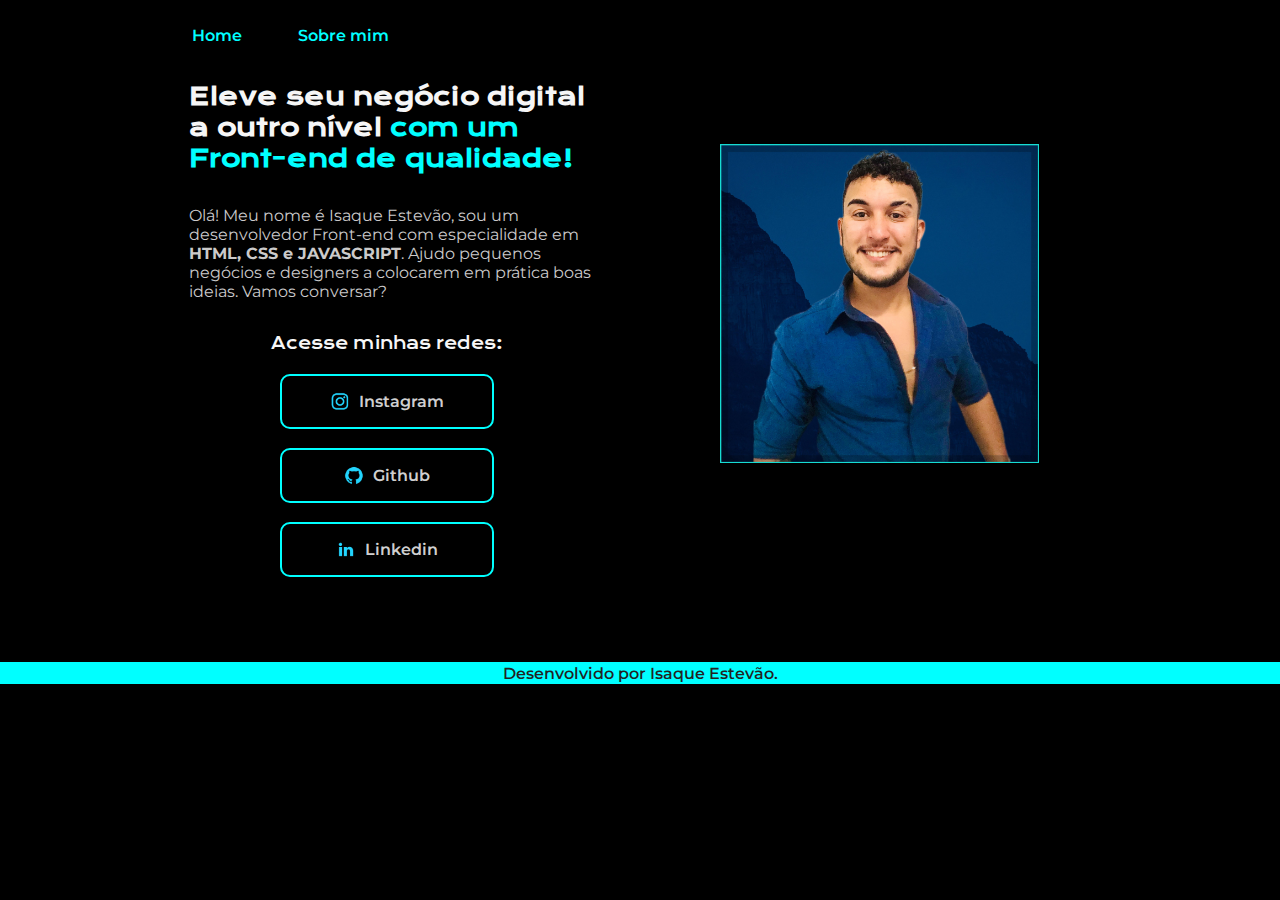
<file: index.html>
<!DOCTYPE html>
<html lang="pt-br">
<head>
    <meta charset="UTF-8">
    <meta name="viewport" content="width=device-width, initial-scale=1.0">
    <title>Portfólio</title>
    <link rel="stylesheet" href="./Styles/STYLE.CSS">
</head>
<body>
     <header class="cabecalho" >
        <nav class="cabecalho_menu" >
            <a class="cabecalho_links" href="index.html">Home</a>
            <a class="cabecalho_links" href="about.html">Sobre mim</a>
        </nav>
     </header>
     <main class="apresentacao">
        <section class="apresentacao_conteudo">
        <h1 class="apresentacao_conteudo_titulo">Eleve seu negócio digital a outro nível <strong class="titulo-destaque">com um Front-end de qualidade!
        </strong></h1>
        <p class="apresentacao_conteudo_paragrafo">Olá! Meu nome é Isaque Estevão, sou um desenvolvedor Front-end com especialidade em <strong>HTML, CSS e JAVASCRIPT</strong>. 
            Ajudo pequenos negócios e designers a colocarem em prática boas ideias. Vamos conversar?
        </p>
        <div class="apresentacao_links">
            <h2 class="apresentacao_links_subtitulo">Acesse minhas redes:</h2>
        <a target="_blank" class="apresentacao_botoes_links" href="https://instagram.com/isaque_estevaov?igshid=OGQ5ZDc2ODk2ZA%3D%3D&utm_source=qr ">
            <img class="icones_botoes" src="./img/instagram.png" alt="">
            Instagram
        </a>
        <a target="_blank" class="apresentacao_botoes_links" href="https://github.com/IsaqueEstevao06">
            <img class="icones_botoes" src="./img/github.png" alt="">
            Github
        </a>
        <a target="_blank" class="apresentacao_botoes_links" href="https://www.linkedin.com/in/isaque-estev%C3%A3o-b7535225b/">
            <img class="icones_botoes" src="./img/linkedin.png" alt="">
            Linkedin
        </a>
        </div>
        </section>
        <img class="imagem_pagina" src="./img/fotoprincipal.jpg" alt="imagem inicial">
     </main>
    <footer class="rodape" >
        <p>Desenvolvido por Isaque Estevão.</p>
    </footer>
</body>
</html>
</file>
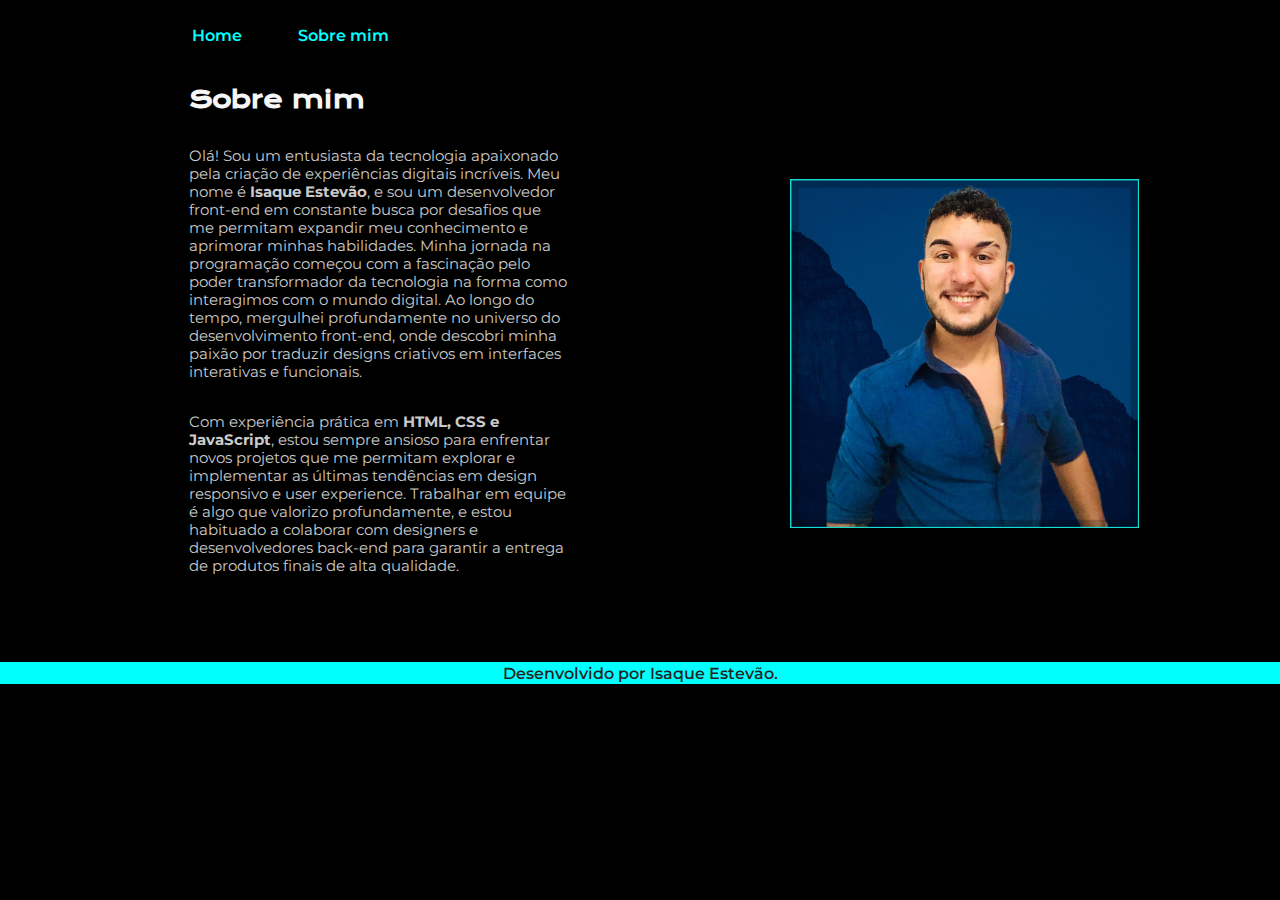
<file: about.html>
<!DOCTYPE html>
<html lang="pt-br">
<head>
    <meta charset="UTF-8">
    <meta name="viewport" content="width=device-width, initial-scale=1.0">
    <title>Sobre mim</title>
    <link rel="stylesheet" href="./Styles/STYLE.CSS">
</head>
<body>
    <header class="cabecalho" >
        <nav class="cabecalho_menu" >
            <a class="cabecalho_links" href="index.html">Home</a>
            <a class="cabecalho_links" href="about.html">Sobre mim</a>
        </nav>
     </header>
    <main class="apresentacao">
        <section class="apresentacao_conteudo">
            <h1 class="apresentacao_conteudo_titulo">Sobre mim</h1>
            <p class="apresentacao_conteudo_paragrafo2" >Olá! Sou um entusiasta da tecnologia apaixonado pela criação de experiências digitais incríveis. Meu nome é <strong>Isaque Estevão</strong>, e sou um desenvolvedor front-end em constante busca por desafios que me permitam expandir meu conhecimento e aprimorar minhas habilidades.
            Minha jornada na programação começou com a fascinação pelo poder transformador da tecnologia na forma como interagimos com o mundo digital. Ao longo do tempo, mergulhei profundamente no universo do desenvolvimento front-end, onde descobri minha paixão por traduzir designs criativos em interfaces interativas e funcionais.</p>
            <p class="apresentacao_conteudo_paragrafo2">Com experiência prática em <strong>HTML, CSS e JavaScript</strong>, estou sempre ansioso para enfrentar novos projetos que me permitam explorar e implementar as últimas tendências em design responsivo e user experience. Trabalhar em equipe é algo que valorizo profundamente, e estou habituado a colaborar com designers e desenvolvedores back-end para garantir a entrega de produtos finais de alta qualidade.</p>
        </section>
        <img class="imagem_pagina2" src="./img/fotoprincipal.jpg" alt="imagem inicial">
    </main>
    <footer class="rodape" >
        <p>Desenvolvido por Isaque Estevão.</p>
    </footer>
</body>
</html>
</file>
<file: Styles/STYLE.CSS>
@import url('https://fonts.googleapis.com/css2?family=Krona+One&family=Montserrat:wght@400;600&display=swap');

:root {
    --cor-primaria: black;
    --cor-secundaria: #f6f6f6;
    --cor-terciaria: aqua;

}
* {
    margin: 0;
    padding: 0;
}

body {
    box-sizing: border-box;
    background-color: black;
    color: #f6f6f6;
}

.cabecalho {
    padding: 2% 0% 0% 15%;
}

.cabecalho_menu {
    display: flex;
    gap: 3.5rem;
}


.cabecalho_links {
    font-family: 'Montserrat', sans-serif;
    font-weight: 600;
    font-size: 1rem;
    color: aqua;
    text-decoration: none;
}

.titulo-destaque {
    color: aqua;
}

.apresentacao_conteudo {
    width: 26rem;
    margin-left: 3rem;
    margin-top: -3rem;
    display: flex;
    flex-direction: column;
    gap: 2rem;

}
.apresentacao_conteudo_titulo {
    font-size: 1.5rem;
    font-family: 'Krona One', sans-serif;

}
.apresentacao_conteudo_paragrafo {
    font-size: 1rem;
    color: rgb(203, 202, 202);
    font-family: 'Montserrat', sans-serif;
}

.apresentacao_conteudo_paragrafo2 {
    font-size: 0.93rem;
    color: rgb(203, 202, 202);
    font-family: 'Montserrat', sans-serif;
}

.apresentacao_links_subtitulo {
    font-family: 'Krona One', sans-serif;
    font-weight: 400;
    font-size: 1rem;

}

.apresentacao_links {
    margin-right: 1.2rem;
    display: flex;
    flex-direction: column;
    align-items: center;
    justify-content: space-between;
    gap: 1.2rem;
}

.apresentacao_botoes_links {
    display: flex;
    justify-content: center;
    gap: 0.6rem;
    border: 2px solid aqua;
    width: 45%;
    height: 20%;
    text-align: center;
    font-weight: 600;
    border-radius: 10px;
    font-size: 1rem;
    padding: 1rem;
    text-decoration: none;
    color: #f6f6f6dc;
    font-family: 'Montserrat', sans-serif;
}

.apresentacao_botoes_links:hover {
    background-color: rgb(40, 40, 40);
}

.icones_botoes {
    width: 1.2rem;
    height: 1.2rem;
}

.apresentacao {
    margin: 11%;
    height: 21rem;
    gap: 82px;
    display: flex;
    align-items: center;
    justify-content: space-between;
}

.imagem_pagina {
    width: 32%;
    margin-right: 10%;
    margin-top: -10%;
}

.imagem_pagina2 {
    width: 35%;
    margin-left: 14%;
    margin-top: 0%;
}

.rodape {
    padding: 1.5px;
    background-color: aqua;
    color: rgb(34, 34, 34);
    text-align: center;
    font-family: 'Montserrat', sans-serif;
    font-weight: 550;
    font-size: 1rem;
}

@media (max-width: 900px) {
    .apresentacao {
        flex-direction: column-reverse;
        margin-top: 32rem;
    }
    
.apresentacao_conteudo {
    width: auto;
    margin-left: 1rem;
    margin-top: 0rem;
    display: flex;
    flex-direction: column;
    gap: 1rem;
}

.apresentacao_conteudo_titulo {
    font-size: 1rem;
    font-family: 'Krona One', sans-serif;
}

.apresentacao_conteudo_paragrafo2 {
    font-size: 0.98rem;
    margin-top: 2.5rem;
    color: rgb(203, 202, 202);
    font-family: 'Montserrat', sans-serif;
}

.imagem_pagina {
    width: 50%;
    margin-left: 14%;
    margin-top: 0%;
}

.imagem_pagina2 {
    width: 0;
    margin-left:  14%;
}


.cabecalho {
    padding: 3% 0% 0% 27%;
}

.cabecalho_menu {
    display: flex;
    gap: 3.5rem;
}


.cabecalho_links {
    font-family: 'Montserrat', sans-serif;
    font-weight: 600;
    font-size: 1rem;
    color: aqua;
    text-decoration: none;
   }
}
</file>
